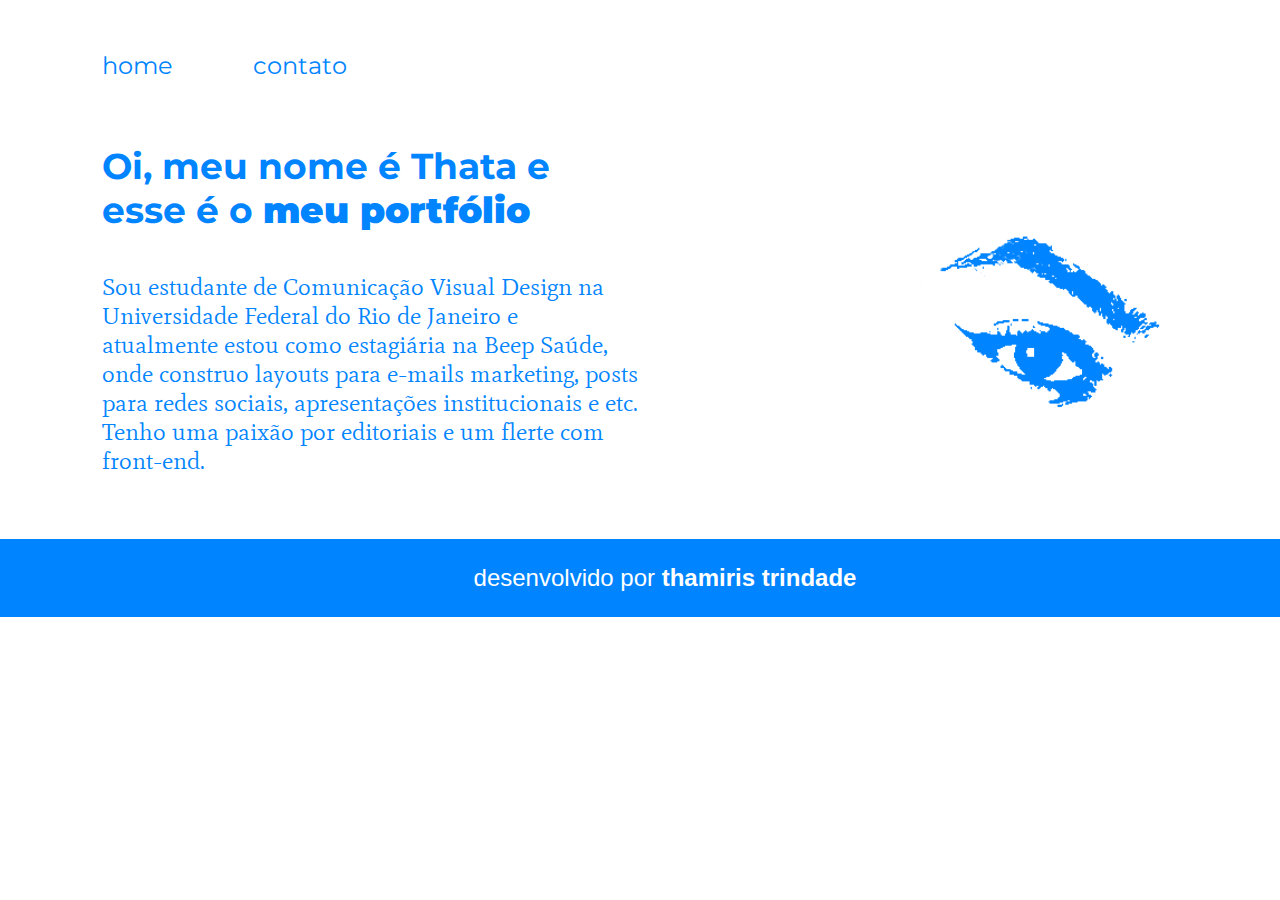
<file: index.html>
<!DOCTYPE html>
<html lang="pt-br">
<head>
    <meta charset="UTF-8"> 
    <meta http-equiv="X-UA-Compatible" content="IE=edge">
    <meta name="viewport" content="width=device-width, initial-scale=1.0">
    <title>thata trindade</title>
    <link rel="shortcut icon" href="logo.ico">
    <link rel="stylesheet" href="style.css">
</head>
<body>
    <header class="cabecalho">
        <nav class="cabecalho_menu">
            <a class="cabecalho_links" href="index.html">home </a>
            <a class="cabecalho_links" href="contato.html" target="_blank">contato</a>
        </nav>
    </header>
    <main class="apresentacao">
        <section class="apresentacao_conteudo">
            <h1 class="apresentacao_conteudo_titulo">Oi, meu nome é Thata e esse é o
            <strong class="titulo-destaque">meu portfólio 
            </strong></h1>
            <p class="apresentacao_conteudo_paragrafo">Sou estudante de Comunicação Visual Design na Universidade Federal do Rio de Janeiro e atualmente estou como estagiária na Beep Saúde, onde construo layouts para e-mails marketing, posts para redes sociais, apresentações institucionais e etc. <br> Tenho uma paixão por editoriais e um flerte com front-end. </p>
        </section>
        <img src="olhoazul.png"alt="foto">
    </main>
</body>
<footer class="rodape"> 
    <p>desenvolvido por <strong>thamiris trindade</strong></p>
</footer>    
</html>
</file>
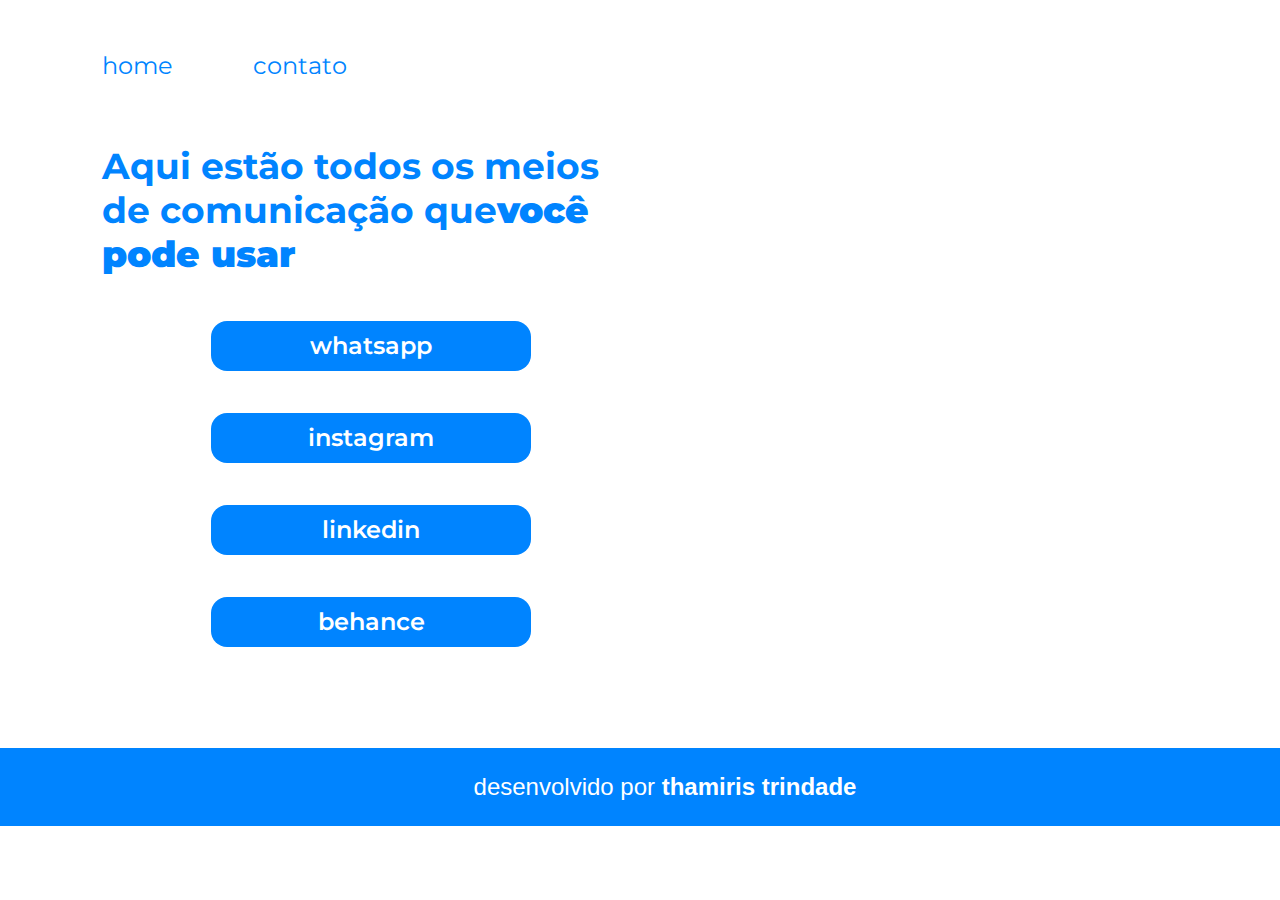
<file: contato.html>
<!DOCTYPE html>
<html lang="pt-br">
<head>
    <meta charset="UTF-8">
    <meta http-equiv="X-UA-Compatible" content="IE=edge>"
    <meta name="viewport" content="width=device-width, initial-scale=1.0">
    <title>contato</title>
    <link rel="shortcut icon" href="logo.ico">
    <link rel="stylesheet" href="style.css">
</head>
<body>
    <header class="cabecalho">
        <nav class="cabecalho_menu">
      <a class="cabecalho_links" href="index.html" target="_blank">home</a>
      <a class="cabecalho_links" href="contato.html">contato</a>
        </nav>
    </header>
    <main class="apresentacao">
        <section class="apresentacao_conteudo">
            <h1 class="apresentacao_conteudo_titulo">Aqui estão todos os meios de comunicação que<strong class="titulo-destaque"</strong>você pode usar 
            </h1>
            <div class="botoes">
                <a target="_blank" class="botoes_estilos" href="https://api.whatsapp.com/send?phone=5521989483396&text=Oi,%20tudo%20bem?">whatsapp</a>
                <a target="_blank" class="botoes_estilos" href="https://instagram.com/thatapfvr">instagram</a>
                <a target="_blank" class="botoes_estilos" href="https://www.linkedin.com/in/thamiris-trindade-119b02198/">linkedin</a>
                <a target="_blank" class="botoes_estilos" href="https://www.behance.net/thamiritrindad/">behance<a>
            </div>
        </section>
    </main>
</body>
<footer class="rodape"> 
    <p>desenvolvido por <strong>thamiris trindade</strong></p>
</footer>
</html>
</file>
<file: style.css>
@import url('https://fonts.googleapis.com/css2?family=Mate:ital@0;1&family=Montserrat:ital,wght@0,100..900;1,100..900&display=swap');
*{
    margin: 0;
    padding: 0 0 0 0;
}
body{
    /* height: 100vh; */
    box-sizing: border-box;
    background-color: white;
    color: #0084ff
}
.cabecalho{
    padding: 4% 0% 0% 8%;
}
.cabecalho_menu{
    display: flex;
    gap: 80px;
}
.cabecalho_links{
    font-family: "Montserrat", sans-serif;
    font-size: 1.5rem;
    color: #0084ff;
    text-decoration: none;
}
.apresentacao{
    gap: 10px;
    display: flex;
    /* margin: 10% 15%; */
    padding: 5% 8%;
    align-items: center;
    justify-content: space-between;
}  
img {
    width:25%;
    }    
.apresentacao_conteudo{
    width: 50%;
    display: flex;
    flex-direction: column;
    gap: 40px;  
}

.apresentacao_conteudo_titulo{
    font-family: "Montserrat", sans-serif;
    font-size: 2.25rem;
}
.titulo-destaque{
    color: #0084ff;
}
.apresentacao_conteudo_paragrafo{
    font-family: "Mate", serif;   
    font-size: 1.5rem;
    color: #0084ff;
}
.botoes {
    display: flex;
    flex-direction: column;
    justify-content: space-between;
    align-items: center;
    gap: 32px;
}
.subtitulo{
    font-family: "Montserrat", sans-serif;
    font-weight: 600;
    font-size: 1.5rem;
}
.botoes_estilos{
    padding: 10px 20px;
    font-size: 16px;
    margin: 5px;
    font-family: 'Montserrat', sans-serif;
    font-weight: 600;
    color: #ffffff;
    text-decoration: none;
    background-color: #0084ff;
    width: 280px;
    text-align: center;
    border-radius: 16px;
    font-size: 1.5rem;
    height:30px;
    }    
.botoes_estilos:hover{
    background-color: blue;
}
.rodape{
    margin-top: auto;
    position: bottom;
    bottom: 0%;
    width: 100%;
    margin: auto auto;
    padding: 10px 15px;
    color: #ffffff;
    background-color: #0084ff;
    padding: 25px;
    text-align: center;
    font-family: "Monteserrat", sans-serif;
    font-size: 1.5rem;
    font-weight: 400;
}
@media (max-width: 1000px) {
    .cabecalho{
        padding: 6%;
    }
    .cabecalho_menu{
        justify-content: center;
    }
    .apresentacao{
        flex-direction: column-reverse;
        padding: 5%;
    }
    .apresentacao_conteudo{
        width: auto;
    }
    .rodape{
        flex-direction: column;
        justify-content: center ;
        flex-direction: column;
    }
}
</file>
